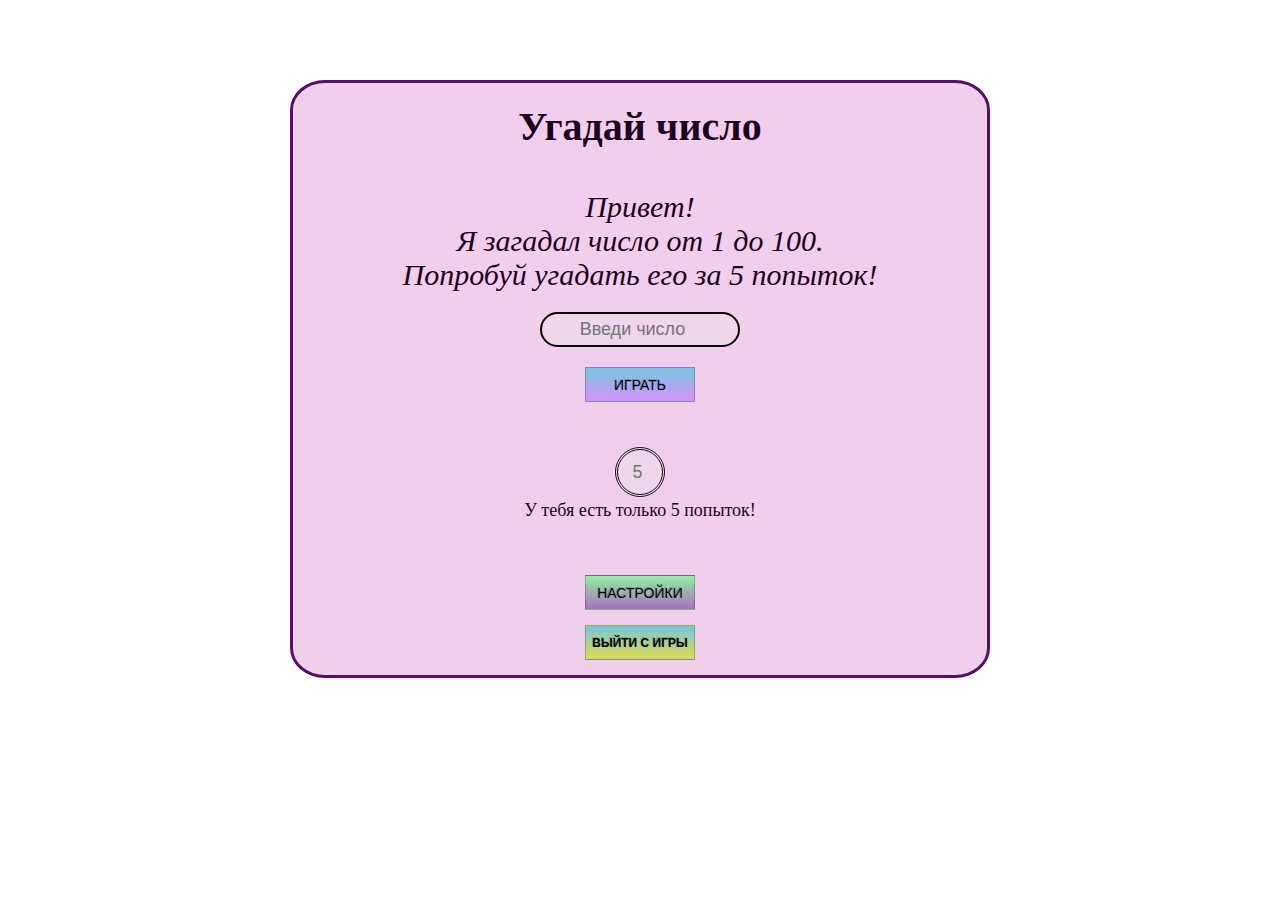
<file: Homework_3(Number)/index.html>
<!DOCTYPE html>
<html lang="en">
<head>
    <meta charset="UTF-8">
    <meta http-equiv="X-UA-Compatible" content="IE=edge">
    <meta name="viewport" content="width=device-width, initial-scale=1.0">
    <title>Guess Number</title>
    <link rel="stylesheet" href="css/style.css">
</head>
<body>
    <div class="section">
        <h1 class="section__header">Угадай число</h1>
        <div class="section__massage">
            Привет!
            <br>
            Я загадал число от 1 до 100. 
            <br> 
            Попробуй угадать его за 5 попыток!
        </div>
        <input class="section__input" type="number" placeholder="Введи число">
        <button class="section__btn">Играть</button>     
        <input class="section__attempt" type="number" placeholder="5">
        <div class="section__answer">У тебя есть только 5 попыток!</div>
        <br>
        <button class="setting__btn-setting">Настройки</button>
        <div class="exit">
            <button class="btn__exit" id="out">Выйти с игры</button>
        </div> 
    </div>

    <script  src="js/main.js" defer></script>
</body>
</html>
</file>
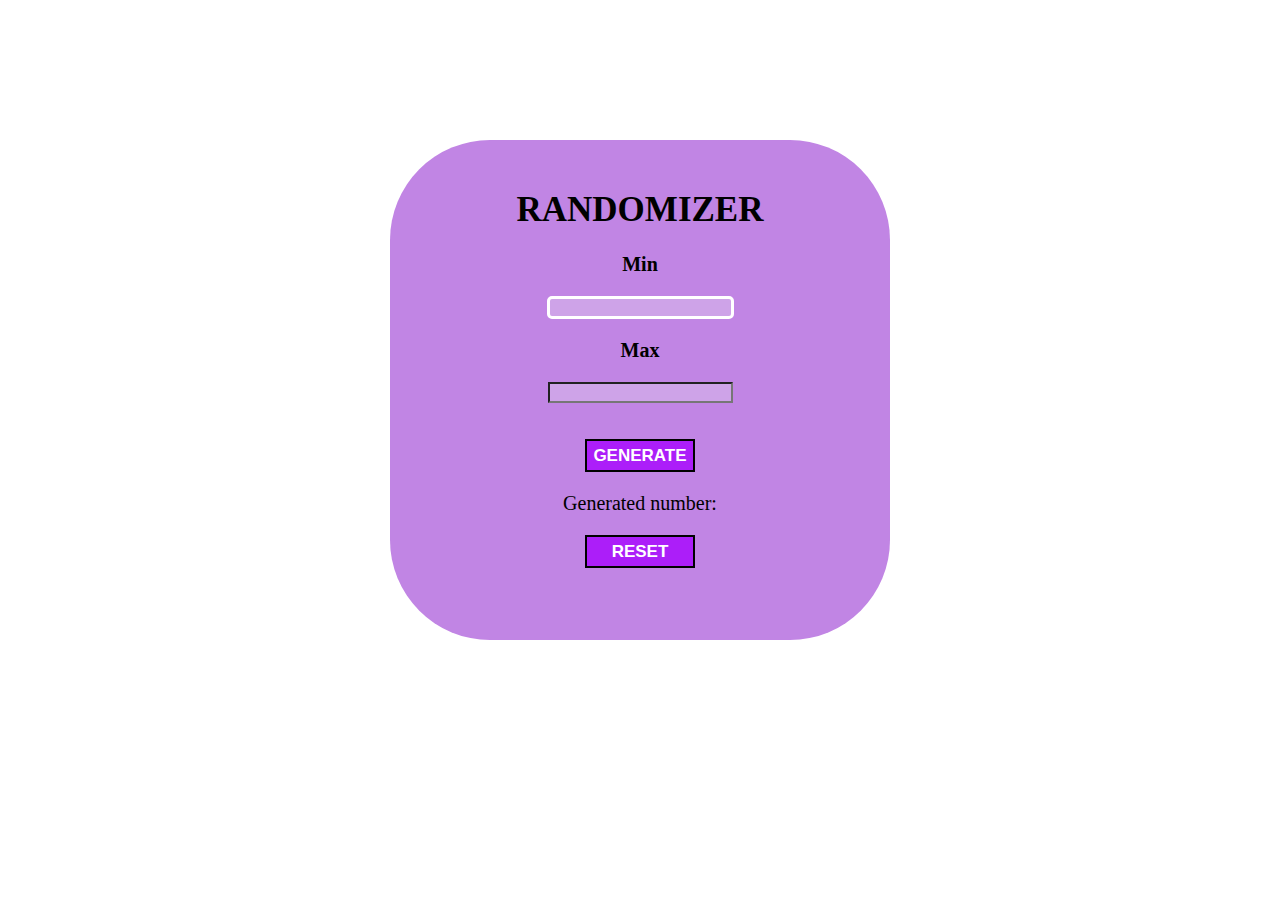
<file: Homework_4(Random)/index.html>
<!DOCTYPE html>
<html lang="en">
<head>
    <meta charset="UTF-8">
    <meta http-equiv="X-UA-Compatible" content="IE=edge">
    <meta name="viewport" content="width=device-width, initial-scale=1.0">
    <title>Randomizer</title>
    <link rel="stylesheet" href="css/style.css">
</head>
<body>

    <div class="randomizer">
       <h1 class="randomizer__title">Randomizer</h1>
       <h3 class="randomizer__subtitle">Min</h3>
       <input type="number" class="randomizer__input-min">
       <h3 class="randomizer__subtitle">Max</h3>
       <input type="number" class="randomizer__input-max">
       <p><button class="randomizer__btn-generate">Generate</button></p>
       <p class="randomizer__text">Generated number: </p>
       <p><button class="randomizer__btn-reset">Reset</button></p>
    </div>

    <script src="main.js"></script>
    
</body>
</html>
</file>
<file: Homework_3(Number)/css/style.css>
* {
    box-sizing: border-box;
    margin: 0;
    padding: 0;
}

body {
    width: 1000ppx;
    height: 600px;
}

.section {
    display: block;
    margin: 0 auto;
    margin-top: 80px;
    width: 700px;
    background: rgb(240, 207, 236);
    border: 3px solid #5A0D67;
    border-radius: 5%;
}

.section__header {
    color: #1c0320;
    font-weight: 700;
    font-size: 40px;
    text-align: center;
    margin-top: 20px;
}

.section__massage {
    color: #1c0320;
    font-weight: 400;
    font-size: 30px;
    text-align: center;
    margin-top: 40px;
    font-style: italic;
}

.section__input {
    display: block;
    margin: 0 auto;
    width: 200px;
    height: 35px;
    background: rgb(238, 215, 235);
    border: 2px solid black;
    border-radius: 35px;
    margin-top: 20px;
    font-weight: 300;
    font-size: 18px;
    line-height: 27px;
    color: #968f8f;
    text-align: center;
}

.section__btn {
    display: block;
    margin: 0 auto;
    margin-top: 20px;
    width: 110px;
    height: 35px;
    box-shadow: inset 0 0 0 rgba(0, 0, 0, 0.18);
    border: 1px solid rgba(14, 13, 13, 0.23);
    background-image: linear-gradient(to top, #d990fb 0%, #73c8df 100%);
    text-shadow: -1px -1px 0 rgba(0, 0, 0, 0.22);
    color: black;
    font-size: 14px;
    font-weight: 400;
    line-height: 24px;
    text-transform: uppercase;
    cursor: pointer;
    outline: none;
}

.section__attempt {
    display: block;
    margin: 0 auto;
    padding-left: 10px;
    width: 50px;
    height: 50px;
    background: rgb(238, 215, 235);
    border: 3px double #100811;
    border-radius: 100%;
    margin-top: 45px;
    font-weight: 300;
    font-size: 18px;
    line-height: 27px;
    color: #968f8f;
    text-align: center;
}

.section__answer {
    color: #1c0320;
    font-weight: 300;
    font-size: 18px;
    line-height: 27px;
    text-align: center;
}

.setting__btn-setting {
    display: block;
    margin: 0 auto;
    margin-top: 33px;
    width: 110px;
    height: 35px;
    box-shadow: inset 0 0 0 rgba(0, 0, 0, 0.18);
    border: 1px solid rgba(14, 13, 13, 0.23);
    background-image: linear-gradient(to top, #a86fc2 0%, #92f3a0 100%);
    text-shadow: -1px -1px 0 rgba(0, 0, 0, 0.22);
    color: black;
    font-size: 14px;
    font-weight: 400;
    line-height: 24px;
    text-transform: uppercase;
    cursor: pointer;
    outline: none;
}

.btn__exit {
    display: block;
    margin: 0 auto;
    margin-top: 15px;
    margin-bottom: 15px;
    width: 110px;
    height: 35px;
    box-shadow: inset 0 0 0 rgba(0, 0, 0, 0.18);
    border: 1px solid rgba(14, 13, 13, 0.23);
    background-image: linear-gradient(to top, #dfda4b 0%, #73c8df 100%);
    text-shadow: -1px -1px 0 rgba(0, 0, 0, 0.22);
    color: black;
    font-size: 12px;
    font-weight: 700;
    line-height: 24px;
    text-transform: uppercase;
    cursor: pointer;
    outline: none;
}
</file>
<file: Homework_4(Random)/css/style.css>
* {
  -webkit-box-sizing: border-box;
          box-sizing: border-box;
}

.randomizer {
  background-color: #c185e4;
  text-align: center;
  border-radius: 100px;
  margin: 0 auto;
  margin-top: 140px;
  width: 500px;
  height: 500px;
}

.randomizer__title {
  padding-top: 50px;
  font-weight: 700;
  font-size: 35px;
  text-transform: uppercase;
}

.randomizer__subtitle {
  font-size: 20px;
}

.randomizer__input-min, .randomizer__input-max {
  background-color: #d4b0e9af;
}

.randomizer__input-min {
  border: 3px solid white;
  border-radius: 5px;
}

.randomizer__btn-generate, .randomizer__btn-reset {
  width: 110px;
  height: 33px;
  background-color: #a600ffc5;
  color: #FFFFFF;
  font-size: 17px;
  font-weight: bold;
  text-transform: uppercase;
  border: 2px solid #000000;
  cursor: pointer;
  outline: none;
}

.randomizer__btn-generate {
  margin-top: 20px;

}

.randomizer__btn-reset {
  color: #FFFFFF;
}

.randomizer__text {
  font-size: 20px;
  font-weight: 400;
}
</file>
